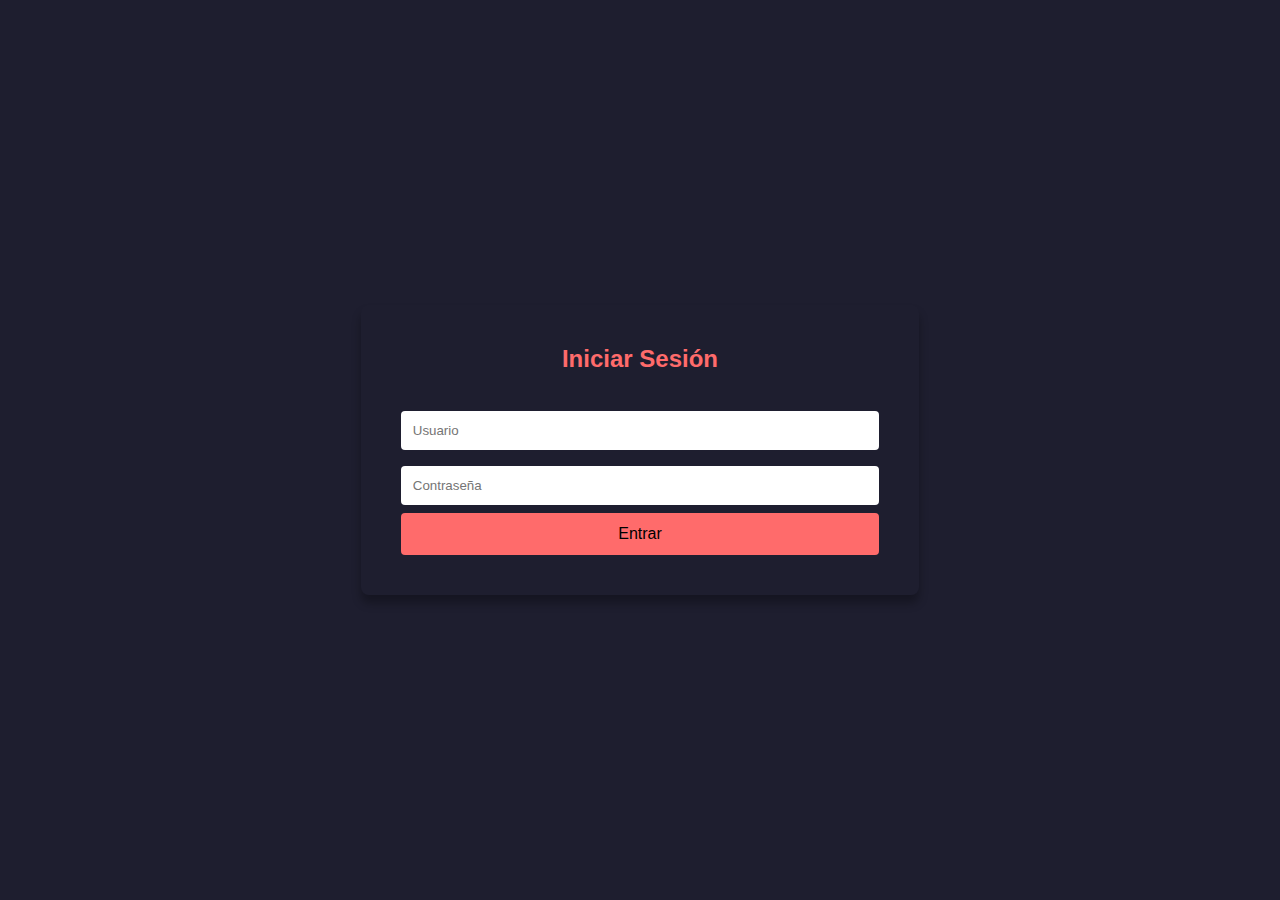
<file: Templates/LoginHTMLTemplate/index.html>
<!DOCTYPE html>
<html lang="es">
<head>
    <meta charset="UTF-8">
    <meta name="viewport" content="width=device-width, initial-scale=1.0">
    <title>Inicio de sesión</title>
    <link rel="stylesheet" href="styles.css">
</head>
<body>
    <div class="background">
        <div class="bubble"></div>
        <div class="bubble"></div>
        <div class="bubble"></div>
        <div class="bubble"></div>
        <div class="bubble"></div>
    </div>

    <div class="login-container">
        <h2>Iniciar Sesión</h2>
        <form>
            <input type="text" placeholder="Usuario" required>
            <input type="password" placeholder="Contraseña" required>
            <button type="submit">Entrar</button>
        </form>
    </div>
</body>
</html>
</file>
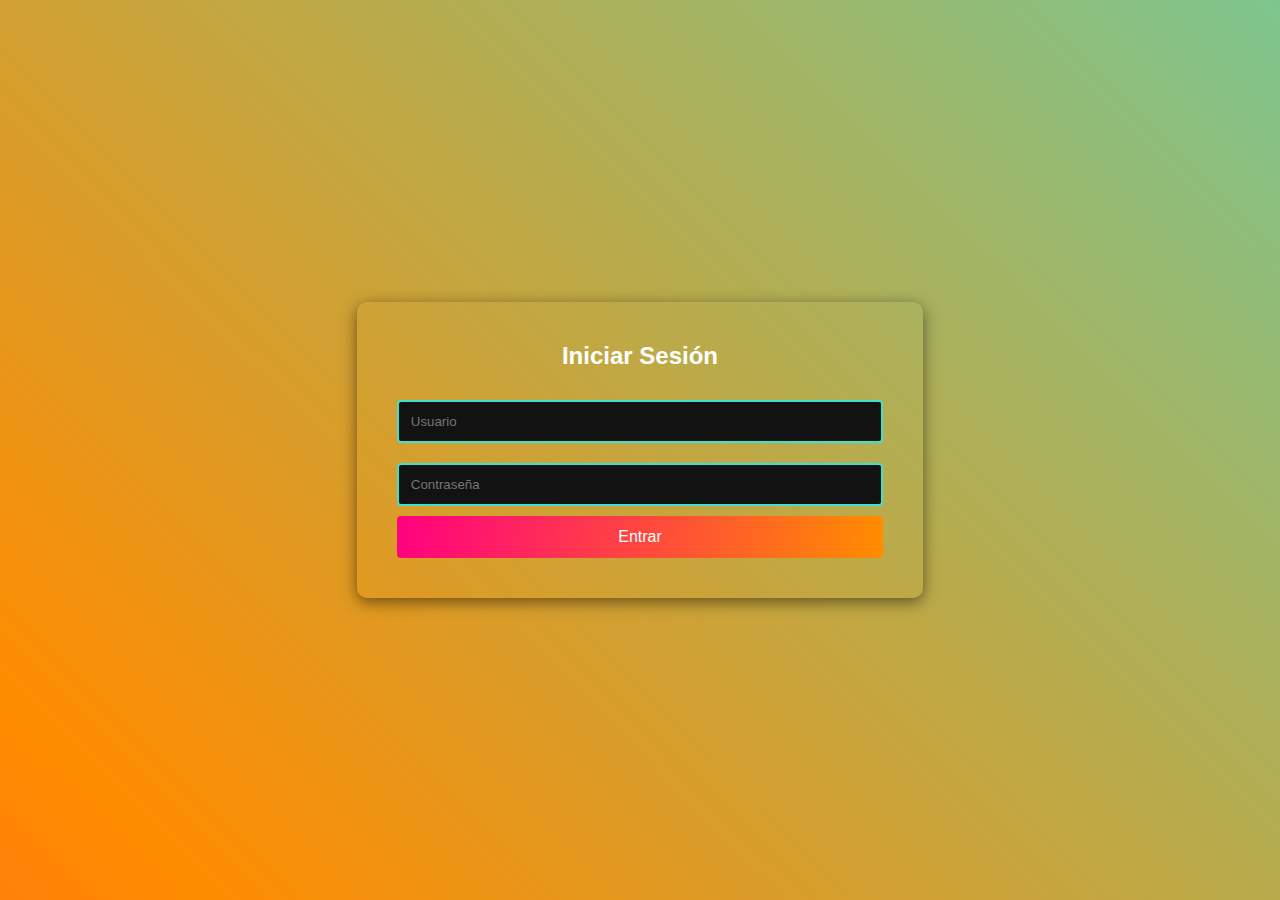
<file: Templates/LoginHTMLTemplate2/index.html>
<!DOCTYPE html>
<html lang="es">
<head>
    <meta charset="UTF-8">
    <meta name="viewport" content="width=device-width, initial-scale=1.0">
    <title>Iniciar sesión</title>
    <link rel="stylesheet" href="styles.css">
</head>
<body>
    <div class="background"></div>
    
    <div class="login-container">
        <h2>Iniciar Sesión</h2>
        <form>
            <input type="text" placeholder="Usuario" required>
            <input type="password" placeholder="Contraseña" required>
            <button type="submit">Entrar</button>
        </form>
    </div>
</body>
</html>
</file>
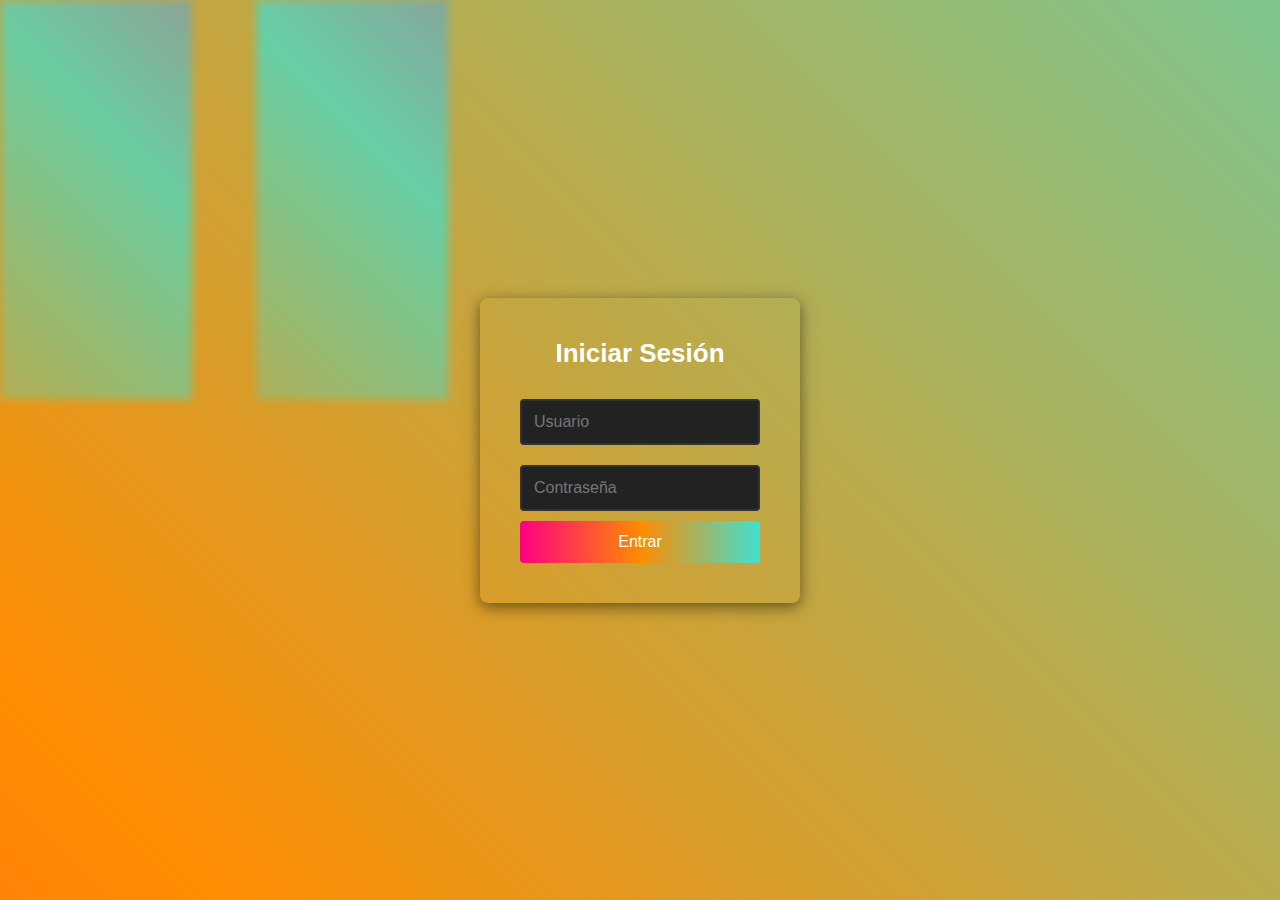
<file: Templates/LoginHTMLTemplate3/index.html>
<!DOCTYPE html>
<html lang="es">
<head>
    <meta charset="UTF-8">
    <meta name="viewport" content="width=device-width, initial-scale=1.0">
    <title>Iniciar sesión</title>
    <link rel="stylesheet" href="styles.css">
</head>
<body>
    <div class="melting-background"></div>

    <div class="login-container">
        <h2>Iniciar Sesión</h2>
        <form>
            <input type="text" placeholder="Usuario" required>
            <input type="password" placeholder="Contraseña" required>
            <button type="submit">Entrar</button>
        </form>
    </div>
</body>
</html>
</file>
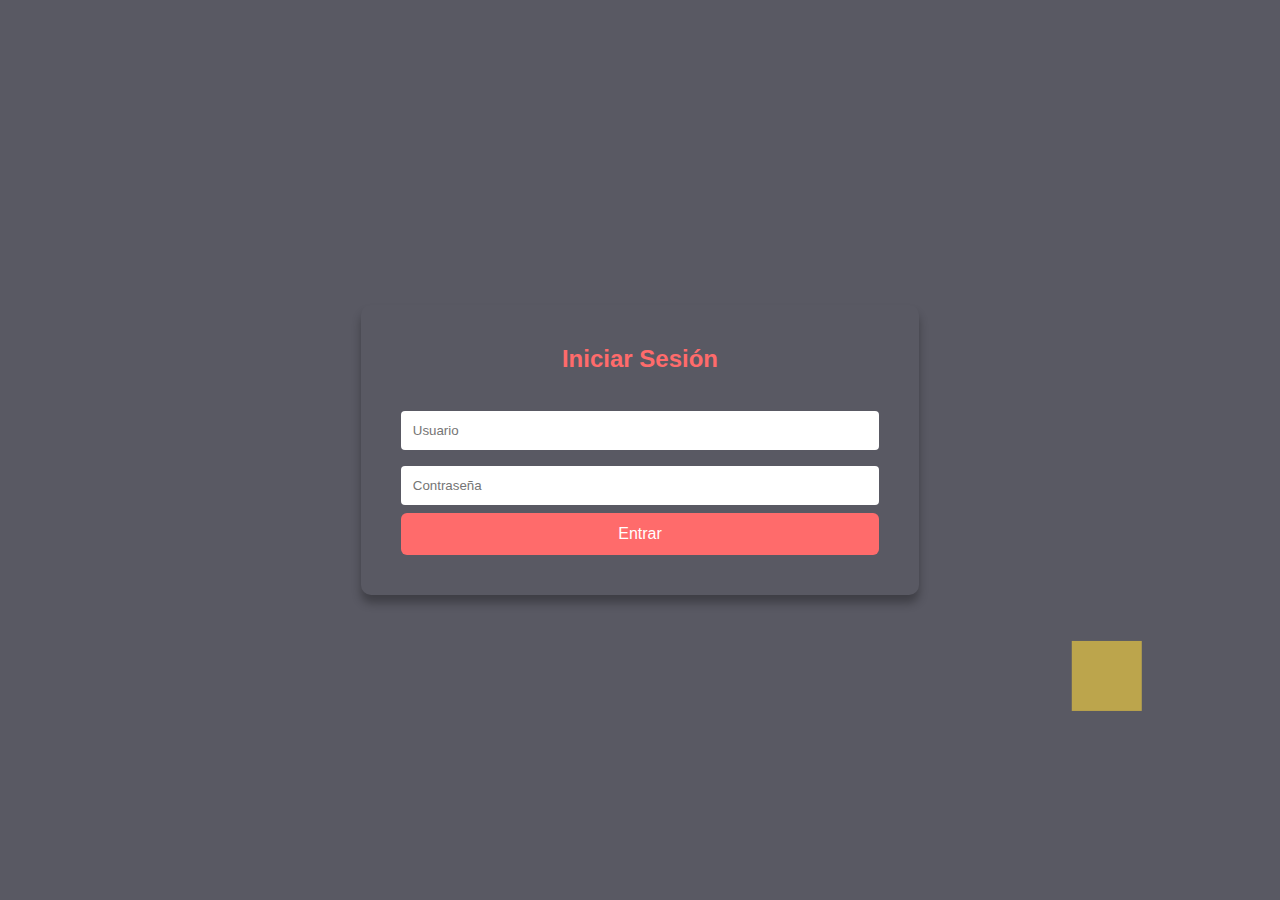
<file: Templates/LoginPHPTemplate/index.html>
<!DOCTYPE html>
<html lang="es">
<head>
    <meta charset="UTF-8">
    <meta name="viewport" content="width=device-width, initial-scale=1.0">
    <title>Iniciar sesión</title>
    <link rel="stylesheet" href="styles.css">
    <script src="script.js" defer></script>
</head>
<body>
    <div class="background">
        <div class="geometric-shapes">
            <div class="shape circle"></div>
            <div class="shape square"></div>
            <div class="shape triangle"></div>
        </div>
    </div>

    <div class="login-container">
        <form action="login.php" method="POST">
            <h2>Iniciar Sesión</h2>
            <input type="text" name="username" placeholder="Usuario" required>
            <input type="password" name="password" placeholder="Contraseña" required>
            <button type="submit">Entrar</button>
        </form>
    </div>
</body>
</html>
</file>
<file: Templates/LoginHTMLTemplate/styles.css>
* {
    margin: 0;
    padding: 0;
    box-sizing: border-box;
}

body {
    display: flex;
    justify-content: center;
    align-items: center;
    height: 100vh;
    background-color: #1e1e2f;
    font-family: Arial, sans-serif;
    overflow: hidden;
}

.background {
    position: absolute;
    width: 100%;
    height: 100%;
    overflow: hidden;
    z-index: -1;
}

.bubble {
    position: absolute;
    width: 40px;
    height: 40px;
    background-color: rgba(255, 255, 255, 0.2);
    border-radius: 50%;
    bottom: -10%;
    animation: float 4s infinite ease-in-out;
}

.bubble:nth-child(2) {
    width: 60px;
    height: 60px;
    left: 20%;
    animation-duration: 5s;
}

.bubble:nth-child(3) {
    width: 80px;
    height: 80px;
    left: 40%;
    animation-duration:7s;
}

.bubble:nth-child(4) {
    width: 50px;
    height: 50px;
    left: 60%;
    animation-duration: 5s;
}

.bubble:nth-child(5) {
    width: 70px;
    height: 70px;
    left: 80%;
    animation-duration: 6s;
}

@keyframes float {
    0% {
        transform: translateY(0) scale(1);
        opacity: 0.4;
    }
    50% {
        opacity: 0.6;
    }
    100% {
        transform: translateY(-100vh) scale(1);
        opacity: 0;
    }
}

.login-container {
    background: #2b2b3a00;
    padding: 40px;
    border-radius: 8px;
    box-shadow: 0 8px 10px rgba(0, 0, 0, 0.3);
    text-align: center;
    color: #fff;
    z-index: 1;
}

h2 {
    margin-bottom: 30px;
    color: #ff6b6b;
}

input[type="text"], input[type="password"] {
    width: 100%;
    padding: 12px;
    margin: 8px 0;
    border: none;
    border-radius: 4px;
}

button {
    width: 100%;
    padding: 12px;
    border: black;
    background-color: #ff6b6b;
    color: #000000;
    border-radius: 4px;
    font-size: 16px;
    cursor: pointer;
    transition: background 0.3s;
}

button:hover {
    background-color: #ff4b4b;
}
</file>
<file: Templates/LoginHTMLTemplate2/styles.css>
* {
    margin: 0;
    padding: 0;
    box-sizing: border-box;
}

body {
    display: flex;
    justify-content: center;
    align-items: center;
    height: 100vh;
    font-family: Arial, sans-serif;
    background-color: #121212;
    overflow: hidden;
    color: #fff;
}

.background {
    position: absolute;
    width: 100%;
    height: 100%;
    background: linear-gradient(45deg, #ff0080, #ff8c00, #40e0d0, #6b0337);
    background-size: 400% 400%;
    animation: rgbGradient 10s ease infinite;
    z-index: -1;
}

@keyframes rgbGradient {
    0% { background-position: 0% 50%; }
    50% { background-position: 100% 50%; }
    100% { background-position: 0% 50%; }
}

.login-container {
    background: rgba(0, 0, 0, 0);
    padding: 40px;
    border-radius: 10px;
    box-shadow: 0 4px 15px rgba(0, 0, 0, 0.5);
    text-align: center;
    position: relative;
    color: #ffffff;
}

h2 {
    margin-bottom: 20px;
    color: #ffffff;
    font-size: 24px;
}

input[type="text"], input[type="password"] {
    width: 100%;
    padding: 12px;
    margin: 10px 0;
    border: 2px solid #40e0d0;
    border-radius: 4px;
    background: #121212;
    color: #fff;
    transition: border-color 0.3s;
}

input[type="text"]:focus, input[type="password"]:focus {
    border-color: #ff0080;
}

button {
    width: 100%;
    padding: 12px;
    border: none;
    background: linear-gradient(100deg, #ff0080, #ff8c00, #40e0d0);
    background-size: 200%;
    color: #fff;
    border-radius: 4px;
    font-size: 16px;
    cursor: pointer;
    transition: background-position 0.5s;
}

button:hover {
    background-position: 100% 0;
}

button:active {
    transform: scale(0.95);
}
</file>
<file: Templates/LoginHTMLTemplate3/styles.css>
* {
    margin: 0;
    padding: 0;
    box-sizing: border-box;
}

body {
    display: flex;
    justify-content: center;
    align-items: center;
    height: 100vh;
    background: #0e0e0e;
    overflow: hidden;
    font-family: Arial, sans-serif;
}

/* Efecto de derretimiento RGB en fondo */
.melting-background {
    position: absolute;
    top: 0;
    left: 0;
    width: 100%;
    height: 100%;
    background: linear-gradient(45deg, #ff0080, #ff8c00, #40e0d0, #ff0080);
    background-size: 400% 400%;
    animation: rgbFlow 10s linear infinite;
}

@keyframes rgbFlow {
    0% { background-position: 0% 50%; }
    50% { background-position: 100% 50%; }
    100% { background-position: 0% 50%; }
}

.melting-background::before,
.melting-background::after {
    content: '';
    position: absolute;
    top: 0;
    width: 15%;
    height: 400px;
    background: inherit;
    animation: drip 3s ease-in infinite;
    filter: blur(4px);
    opacity: 0.7;
}

.melting-background::after {
    left: 20%;
    animation-delay: 1.5s;
}

@keyframes drip {
    0% { height: 100px; transform: translateY(-20px) scaleX(1.05); }
    50% { height: 200px; transform: translateY(0px) scaleX(0.95); }
    100% { height: 300px; transform: translateY(20px) scaleX(1.1); }
}

/* Contenedor de Login */
.login-container {
    background: rgba(0, 0, 0, 0);
    padding: 40px;
    width: 320px;
    border-radius: 8px;
    box-shadow: 0 4px 15px rgba(0, 0, 0, 0.5);
    text-align: center;
    color: #fff;
    z-index: 1;
}

h2 {
    margin-bottom: 20px;
    font-size: 26px;
    color: #ffffff;
}

input[type="text"], input[type="password"] {
    width: 100%;
    padding: 12px;
    margin: 10px 0;
    border: 2px solid #333;
    border-radius: 4px;
    background: #222;
    color: #fff;
    font-size: 16px;
}

button {
    width: 100%;
    padding: 12px;
    border: none;
    background: linear-gradient(90deg, #ff0080, #ff8c00, #40e0d0);
    color: #fff;
    border-radius: 4px;
    font-size: 16px;
    cursor: pointer;
    transition: background 0.3s;
}

button:hover {
    background: linear-gradient(90deg, #40e0d0, #ff0080, #ff8c00);
}
</file>
<file: Templates/LoginPHPTemplate/styles.css>
* {
    box-sizing: border-box;
    margin: 0;
    padding: 0;
}

body {
    display: flex;
    justify-content: center;
    align-items: center;
    height: 100vh;
    font-family: Arial, sans-serif;
    background-color: #595963;
    overflow: hidden;
}

.background {
    position: absolute;
    width: 100%;
    height: 100%;
    overflow: hidden;
    z-index: -1;
}

.geometric-shapes .shape {
    position: absolute;
    opacity: 0.6;
    animation: move 2s infinite linear;
}

.circle {
    width: 80px;
    height: 80px;
    border-radius: 50%;
    background: #FF6B6B;
    top: 5%;
    left: 30%;
}

.square {
    width: 70px;
    height: 70px;
    background: #FFD93D;
    top: 20%;
    left: 60%;
}

.triangle {
    width: 0;
    height: 0;
    border-left: 40px solid transparent;
    border-right: 40px solid transparent;
    border-bottom: 80px solid #6BCB77;
    top: 85%;
    left: 20%;
}

@keyframes move {
    0% { transform: translateY(0); }
    60% { transform: translateY(-30px); }
    100% { transform: translateY(0); }
}

.login-container {
    background: #ffffff00;
    padding: 40px;
    border-radius: 10px;
    box-shadow: 0 8px 10px rgba(0, 0, 0, 0.3);
    text-align: center;
    color: #fff;
    z-index: 1;
}

h2 {
    margin-bottom: 30px;
    color: #ff6b6b;
}

input[type="text"], input[type="password"] {
    width: 100%;
    padding: 12px;
    margin: 8px 0;
    border: none;
    border-radius: 4px;
}

button {
    width: 100%;
    padding: 12px;
    border: none;
    background-color: #ff6b6b;
    color: #fff;
    border-radius: 6px;
    font-size: 16px;
    cursor: pointer;
    transition: background 0.2s;
}

button:hover {
    background-color: #ff4b4b;
}
</file>
